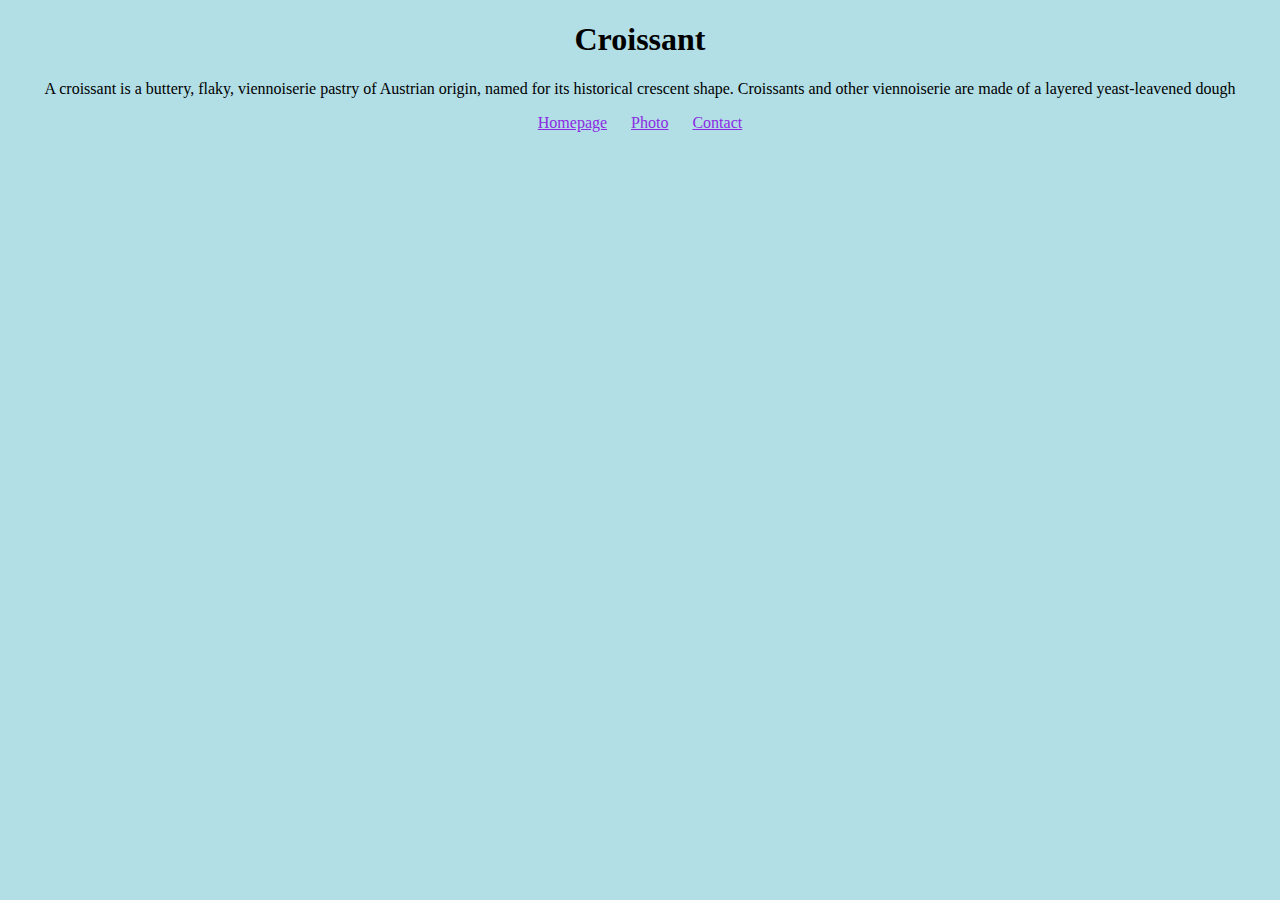
<file: index.html>
<!DOCTYPE html>
<html lang="en">
  <head>
    <meta charset="UTF-8" />
    <meta http-equiv="X-UA-Compatible" content="IE=edge" />
    <meta name="viewport" content="width=device-width, initial-scale=1.0" />
    <meta
      name="description"
      content="All things that are wonderful about croissants can be found here"
    />
    <link rel="stylesheet" href="/styles/styles.css" />
    <title>Croissant Central</title>
  </head>
  <body>
    <h1>Croissant</h1>
    <p>
      A croissant is a buttery, flaky, viennoiserie pastry of Austrian origin,
      named for its historical crescent shape. Croissants and other viennoiserie
      are made of a layered yeast-leavened dough
    </p>
    <footer>
      <a href="/" title="Current page">Homepage</a>
      <a href="/photo.html" title="Photos of croissants">Photo</a>
      <a href="/contact.html" title="Contact Us">Contact</a>
    </footer>
  </body>
</html>
</file>
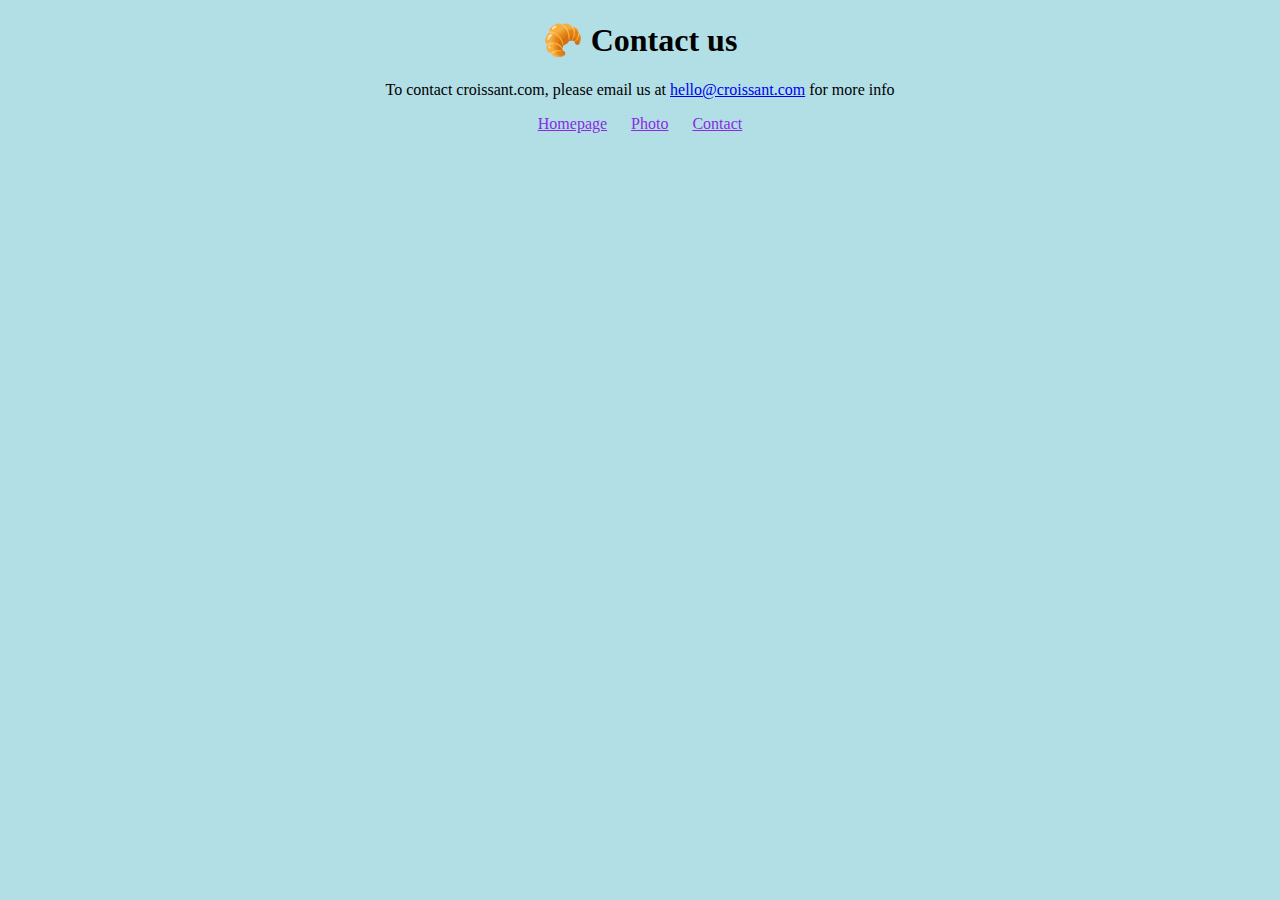
<file: contact.html>
<!DOCTYPE html>
<html lang="en">
  <head>
    <meta charset="UTF-8" />
    <meta http-equiv="X-UA-Compatible" content="IE=edge" />
    <meta name="viewport" content="width=device-width, initial-scale=1.0" />
    <meta
      name="description"
      content="Contact croissant central via the contact form or email"
    />
    <link rel="stylesheet" href="/styles/styles.css" />
    <title>Contact</title>
  </head>
  <body>
    <h1>🥐 Contact us</h1>
    <p>
      To contact croissant.com, please email us at
      <a href="mailto:hello@croissant.com">hello@croissant.com</a> for more info
    </p>
    <footer>
      <a href="/" title="back to main page">Homepage</a>
      <a href="/photo.html" title="Photos of croissants">Photo</a>
      <a href="/contact.html" title="current page">Contact</a>
    </footer>
  </body>
</html>
</file>
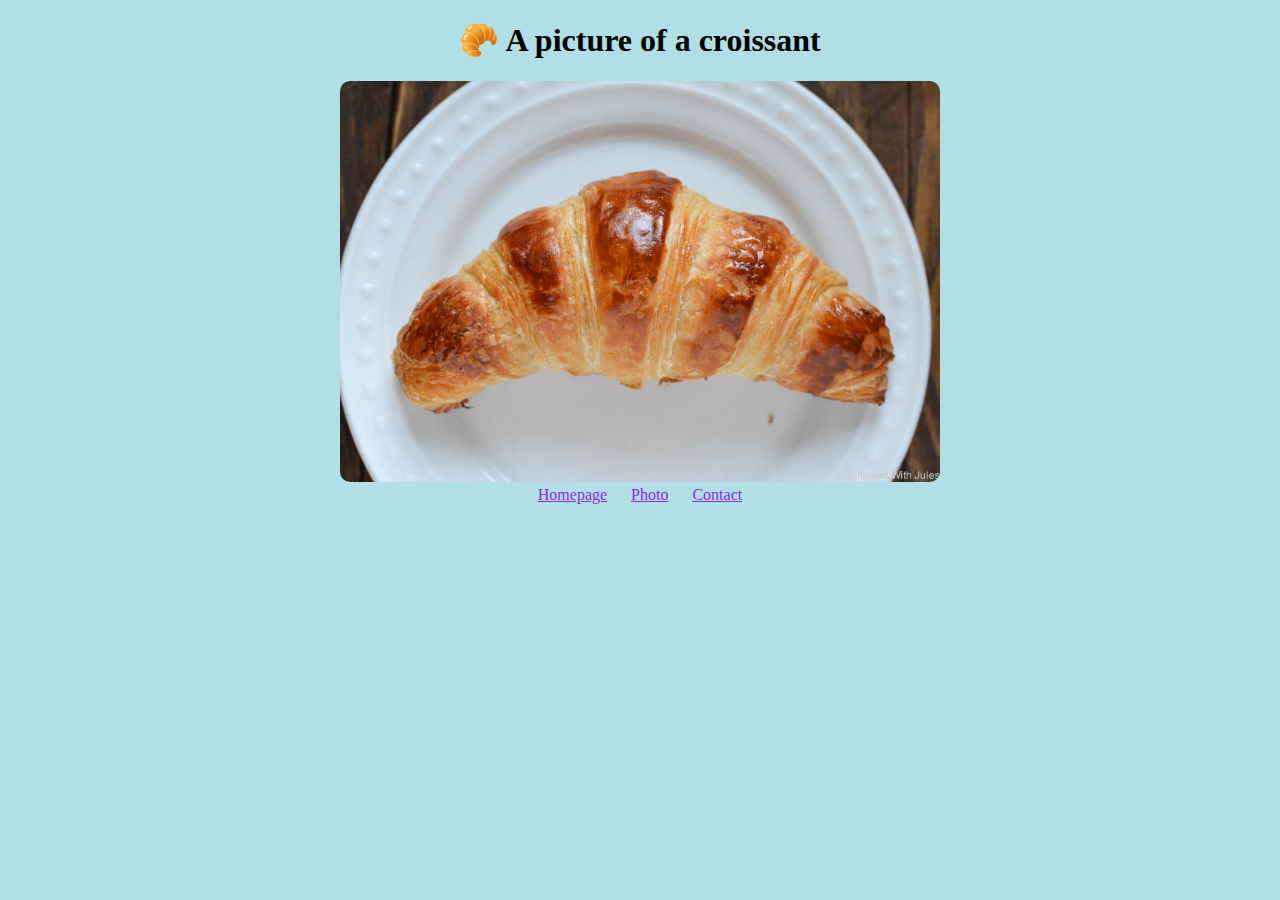
<file: photo.html>
<!DOCTYPE html>
<html lang="en">
  <head>
    <meta charset="UTF-8" />
    <meta http-equiv="X-UA-Compatible" content="IE=edge" />
    <meta name="viewport" content="width=device-width, initial-scale=1.0" />
    <meta name="description" content="Nothing but images of croissants" />
    <link rel="stylesheet" href="/styles/styles.css" />
    <title>Photo</title>
  </head>
  <body>
    <h1>🥐 A picture of a croissant</h1>
    <img src="/images/croissant.jpg" alt="croissant on a white plate" />
    <footer>
      <a href="/" title="Go back to main page">Homepage</a>
      <a href="/photo.html" title="Current Page">Photo</a>
      <a href="/contact.html" title="Contact us">Contact</a>
    </footer>
  </body>
</html>
</file>
<file: styles/styles.css>
body {
  text-align: center;
  background-color: rgb(178, 222, 230);
}

footer a {
  margin: 0 10px;
  color: blueviolet;
}

img {
  border-radius: 10px;
  max-width: 600px;
}
</file>
